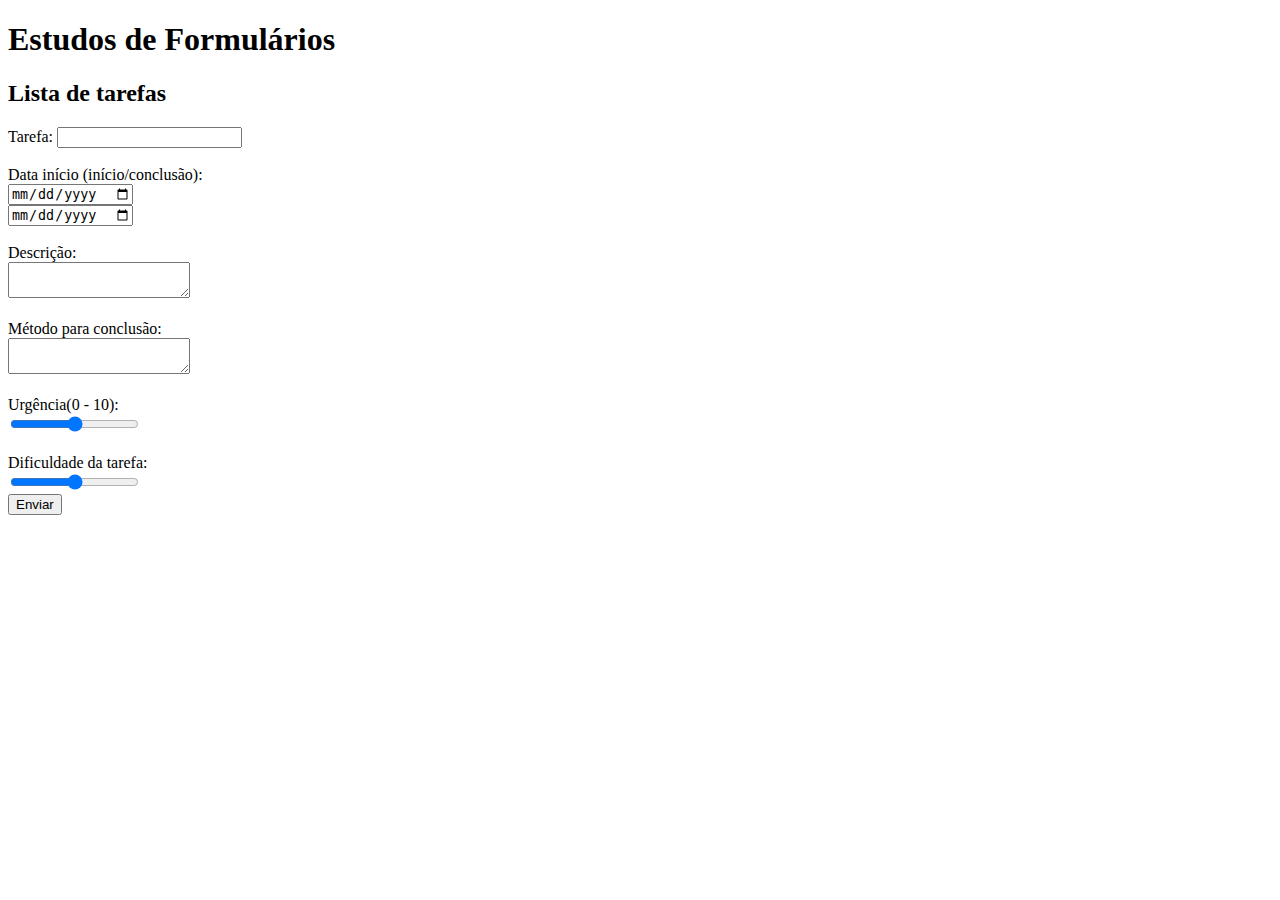
<file: form.html>
<!DOCTYPE html>
<html>
<head>
    <title>Lab 04</title>
</head>
<body>
    <header>
        <h1>Estudos de Formulários</h1>
    </header>

    <section>
        <h2>Lista de tarefas</h2>
        <form>
            <li>
                <label>
                    Tarefa: <input type="text">
                </label>
            </li>
            <br>

            

            <li> Data início (início/conclusão): </li>
            <li> <input type="date"> </li>
            <li> <input type="date"> </li>
            <br>

            <li> Descrição: </li>
            <li> <textarea name=""></textarea> </li>
            <br>

            <li> Método para conclusão: </li>
            <li> <textarea name="" id=""></textarea> </li>
            <br>

            <label>
                <li>
                    Urgência(0 - 10):
                </li>
                <li>
                    <input type="range" name="user_satisf" min="0" max="10" step="1">
                </li>
            </label>
            <br>

            <li>Dificuldade da tarefa:</li>
            <li> <input type="range" name="user_satisf" min="0" max="10" step="1"> </li>
            

            <li>
                <input type="submit" value="Enviar">
            </li>
            
        </form>
    </section>
</body>
</html>
</file>
